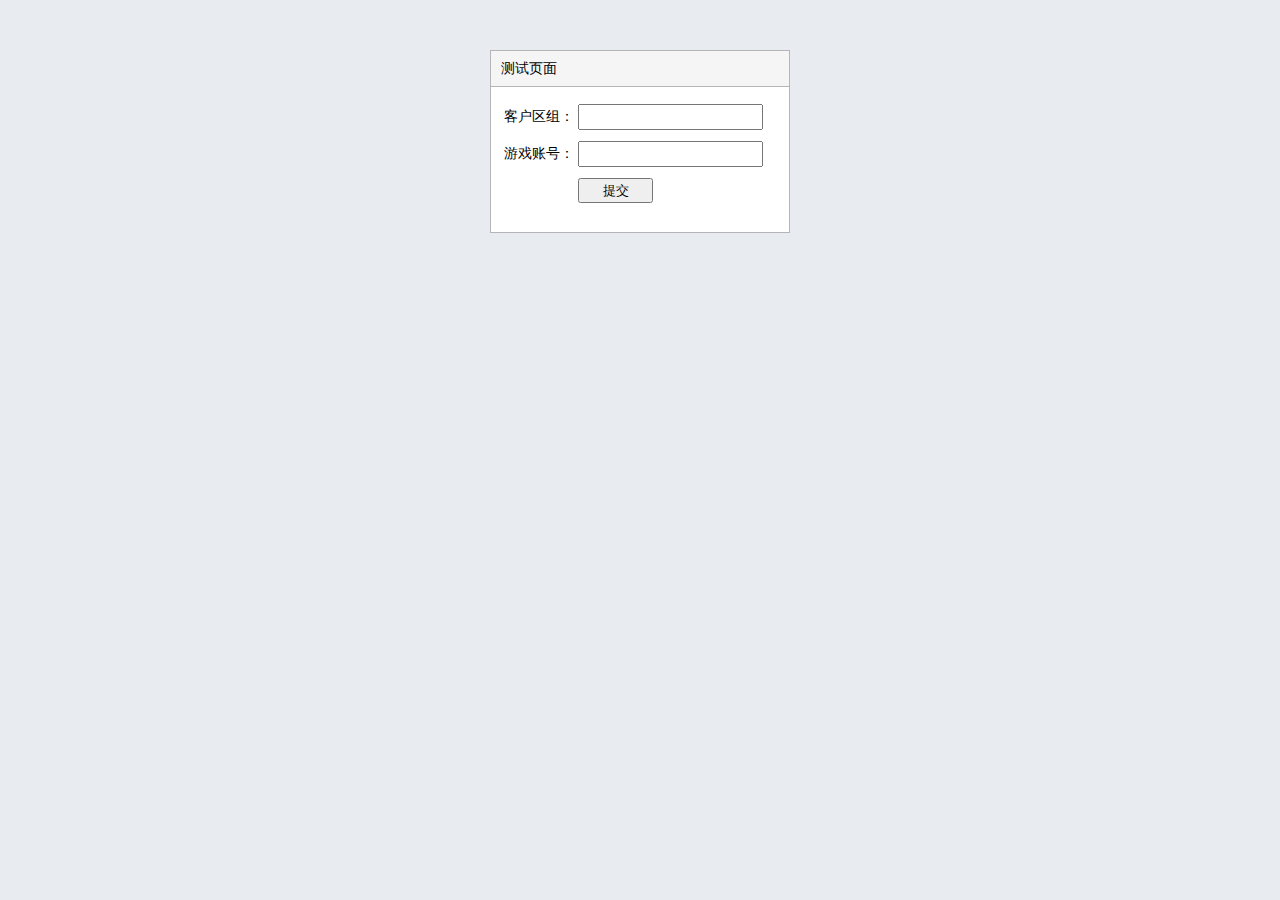
<file: PayNet/PayNet/index.html>
﻿<!DOCTYPE html>
<html>
<head>
    <title>测试</title>
    <meta name="viewport" content="width=device-width, initial-scale=1, maximum-scale=1, minimum-scale=1, user-scalable=no" />

    <script type="text/javascript" src="js/jquery-1.9.0.min.js"></script>
    <script type="text/javascript" src="js/layer.js"></script>
    <script type="text/javascript" src="js/sdk.js"></script>

    <link href="Styles/TextStyle.css" rel="stylesheet" />
    <style>
        body {
            text-align: center;
            background: #E8ECF0;
            font-size: 14px;
        }

        .div {
            margin: 0 auto;
            width: 300px;
            background-color: white;
        }

        .tr {
            height: 35px;
        }
    </style>
    <script type="text/javascript">
        function formVaild() {
            var tmpValue = document.getElementById("group").value;
            if (tmpValue == null || tmpValue == "") {
                alertEx("客户区组不能为空.");
                return false;
            }

            tmpValue = document.getElementById("accounts").value;
            if (tmpValue == null || tmpValue == "") {
                alertEx("游戏账号不能为空.");
                return false;
            }

            return true;
        }

        function submitClick() {
            var result = formVaild();
            if (!result) {
                return;
            }
            loading();
            element = document.getElementById("form1");
            if (element != null) {
                element.submit();
            }
        }

/**/</script>
</head>

<body>
    <form id="form1" action="OnlinePay.aspx" method="get" onsubmit="return formVaild();">
        <div class="div">
            <div style="text-align: left; height: 35px; vertical-align: central; margin-top: 50px; background: #F5F5F5; border: 1px solid #B6B4B6; padding-left: 10px;">
                <span style="vertical-align: central; line-height: 35px;">测试页面</span>
            </div>

            <div style="border-left: 1px solid #B6B4B6; border-right: 1px solid #B6B4B6;
                border-bottom: 1px solid #B6B4B6; padding-left: 10px; padding-right: 10px; padding-top:10px; height:135px;">
                <table>
                    <tr class="tr">
                        <td>客户区组：</td>
                        <td>
                            <input type="text" id="group" name="group" maxlength="30" />
                        </td>
                    </tr>
                    <tr class="tr">
                        <td>游戏账号：</td>
                        <td>
                            <input type="text" id="accounts" name="accounts" maxlength="30" />
                        </td>
                    </tr>
                    <tr class="tr">
                        <td></td>
                        <td style="text-align:left;">
                            <button type="button" style="width: 75px; height: 25px;" onclick="submitClick();">提交</button>
                        </td>
                    </tr>
                </table>
            </div>
        </div>
    </form>
</body>
</html>
</file>
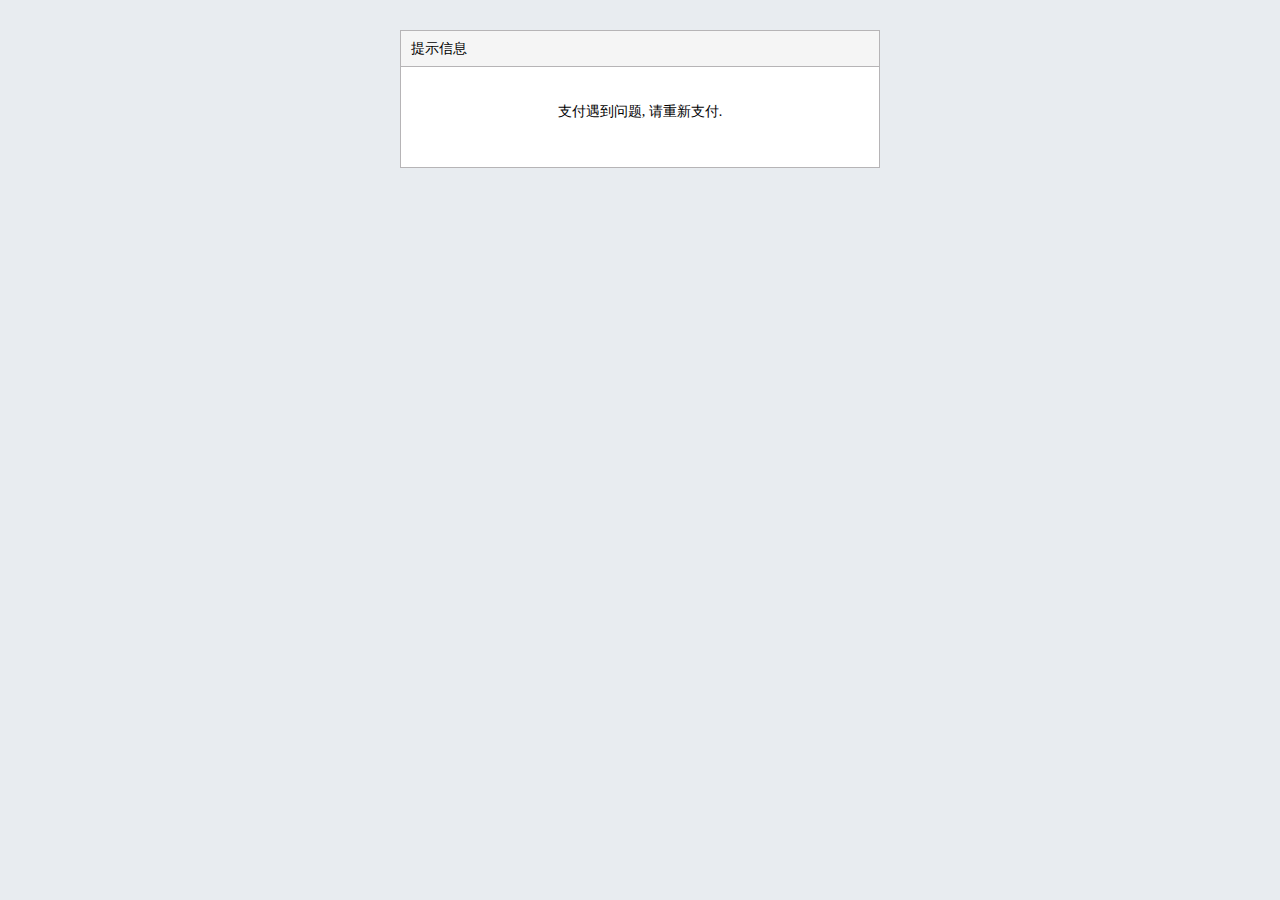
<file: PayNet/PayNet/message.html>
﻿<!DOCTYPE html>
<html>
<head>
    <meta http-equiv="Content-Type" content="text/html; charset=utf-8" />
    <meta name="viewport" content="width=device-width, initial-scale=1, maximum-scale=1, minimum-scale=1, user-scalable=no" />
    <title>在线支付</title>
    <style>
        body {
            text-align: center;
            background: #E8ECF0;
            font-size: 14px;
        }

        .divBody {
            margin: 0 auto;
            width: 480px;
            margin-top: 30px;
        }

        .divContent {
            background: white;
        }
    </style>
    <script type="text/javascript">

        function GetQueryString(name) {
            var query = window.location.search.substring(1);
            var vars = query.split("&");
            for (var i = 0; i < vars.length; i++) {
                var pair = vars[i].split("=");
                if (pair[0] == name) {
                    return pair[1];
                }
            }
            return "";
        }

        window.onload = function () {
            var param = GetQueryString("m");
            if (param == null || param == "") {
                param = "支付遇到问题, 请重新支付.";
            }
            var lblMessage = this.document.getElementById("lblMessage");
            if (lblMessage == null) {
                return;
            }
            param = decodeURIComponent(param);
            lblMessage.innerText = param;
        }
    </script>
</head>
<body>
    <div id="divBody" class="divBody">
        <div id="divContent" class="divContent">
            <div style="text-align: left; height: 35px; vertical-align: central; background: #F5F5F5; border: 1px solid #B6B4B6; padding-left: 10px;">
                <span style="vertical-align: central; line-height: 35px;">提示信息</span>
            </div>
            <div style="border-left: 1px solid #B6B4B6; border-right: 1px solid #B6B4B6; border-bottom: 1px solid #B6B4B6; padding-left: 10px; padding-right: 10px; _height: 100px; min-height: 100px;">
                <label id="lblMessage" style="vertical-align: central; line-height:90px;">
                </label>
            </div>
        </div>
    </div>
</body>
</html>
</file>
<file: PayNet/PayNet/Styles/TextStyle.css>
﻿input {
    height:20px;
    text-align:left;
    vertical-align:middle;
}
</file>
